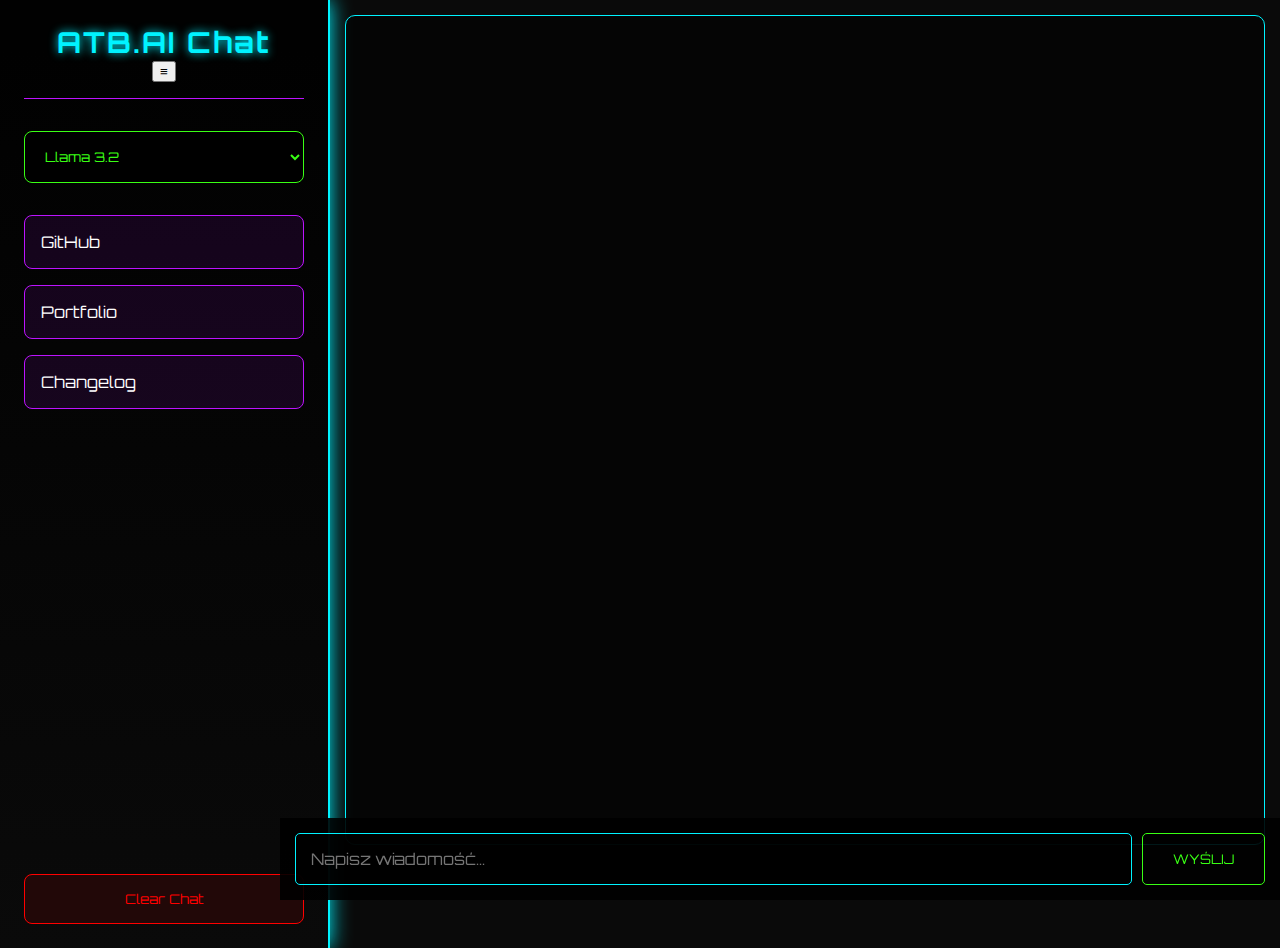
<file: index.html>
<!DOCTYPE html>
<html lang="en">
<head>
    <meta charset="UTF-8">
    <meta name="viewport" content="width=device-width, initial-scale=1.0">
    <title>ATB.AI Chat</title>
    <link rel="stylesheet" href="styles.css">
    <link href="https://fonts.googleapis.com/css2?family=Orbitron:wght@400;700&display=swap" rel="stylesheet">
</head>
<body>
    <div class="sidebar">
        <div class="sidebar-header">
            <h3>ATB.AI Chat</h3>
            <button class="sidebar-toggle">≡</button>
        </div>
        <div class="model-selector">
            <select id="model-select">
                <option value="meta-llama/llama-3.2-3b-instruct:free">Llama 3.2</option>
                <option value="anthropic/claude-2">Claude 2</option>
            </select>
        </div>
        <div class="sidebar-links">
            <a href="https://github.com/yourusername" class="sidebar-link" target="_blank">
                <i class="fab fa-github"></i> GitHub
            </a>
            <a href="" class="sidebar-link">
                <i class="fas fa-briefcase"></i> Portfolio
            </a>
            <a href="changelog.html" class="sidebar-link">
                <i class="fas fa-history"></i> Changelog
            </a>
        </div>
        <button onclick="clearChat()" class="clear-button">Clear Chat</button>
    </div>
    <div class="chat-container">
        <div id="chat-messages" class="messages-wrapper"></div>
        <div class="input-container">
            <input type="text" id="user-input" placeholder="Napisz wiadomość..." autocomplete="off">
            <button onclick="sendMessage()" class="send-button">Wyślij</button>
        </div>
    </div>
    <script src="script.js"></script>
</body>
</html>
</file>
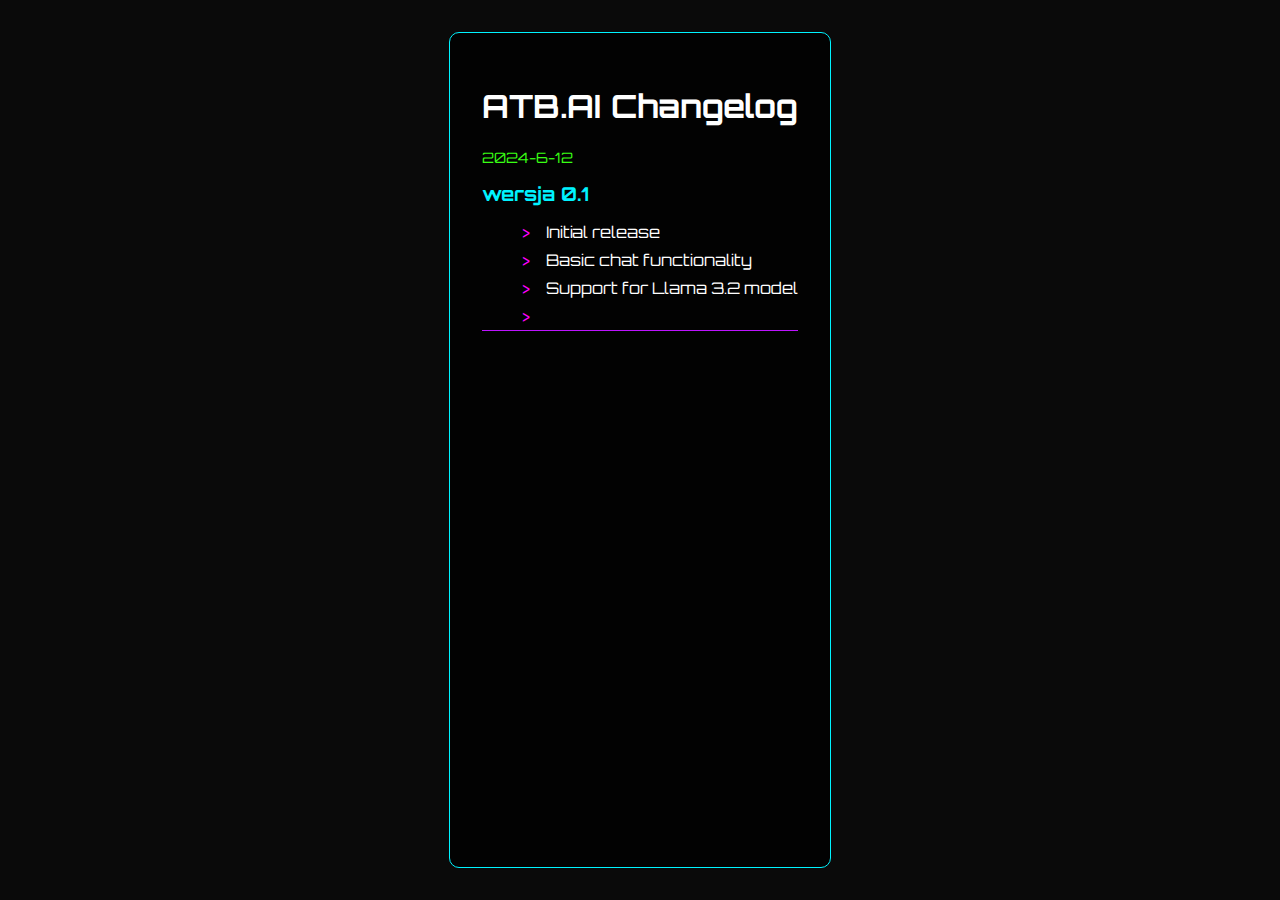
<file: changelog.html>
<!DOCTYPE html>
<html lang="en">
<head>
    <meta charset="UTF-8">
    <meta name="viewport" content="width=device-width, initial-scale=1.0">
    <title>ATB.AI Changelog</title>
    <link href="https://fonts.googleapis.com/css2?family=Orbitron:wght@400;700&display=swap" rel="stylesheet">
    <link rel="stylesheet" href="styles.css">
</head>
<body>
    <div class="changelog">
        <h1>ATB.AI Changelog</h1>
        <div class="changelog-entry">
            <div class="changelog-date">2024-6-12</div>
            <h2 class="changelog-title">wersja 0.1</h2>
            <ul class="changelog-list">
                <li>Initial release</li>
                <li>Basic chat functionality</li>
                <li>Support for Llama 3.2 model</li>
                <li></li>
            </ul>
        </div>
    </div>
</body>
</html>
</file>
<file: styles.css>
:root {
    --neon-blue: #00f3ff;
    --neon-pink: #ff00ff;
    --neon-purple: #bc13fe;
    --neon-green: #39ff14;
    --dark-bg: #0a0a0a;
}

body {
    font-family: 'Orbitron', sans-serif;
    background: var(--dark-bg);
    color: white;
    margin: 0;
    display: flex;
    min-height: 100vh;
}
  .chat-container {
      flex: 1;
      display: flex;
      flex-direction: column;
      padding: 15px;
      gap: 15px;
      height: 100vh;
      position: relative;
  }

  .messages-wrapper {
      flex: 1;
      overflow-y: auto;
      padding: 15px;
      background: rgba(0, 0, 0, 0.5);
      border: 1px solid var(--neon-blue);
      border-radius: 10px;
      margin-bottom: 70px;
      height: calc(100vh - 100px);
  }

  .input-container {
      position: fixed;
      bottom: 0;
      left: 280px;
      right: 0;
      padding: 15px;
      background: rgba(0, 0, 0, 0.9);
      display: flex;
      gap: 10px;
      z-index: 1000;
  }

  .message {
      margin: 8px 0;
      padding: 12px;
      border-radius: 8px;
      max-width: 80%;
      word-wrap: break-word; 
      white-space: pre-wrap; 
  }

  #user-input {
      flex: 1;
      padding: 15px;
      background: rgba(0, 0, 0, 0.7);
      border: 1px solid var(--neon-blue);
      border-radius: 5px;
      color: white;
      font-size: 16px;
      font-family: 'Orbitron', sans-serif;
  }

  .send-button {
      padding: 15px 30px;
      background: transparent;
      border: 1px solid var(--neon-green);
      color: var(--neon-green);
      border-radius: 5px;
      cursor: pointer;
      font-family: 'Orbitron', sans-serif;
      text-transform: uppercase;
      transition: all 0.3s ease;
  }

  .send-button:hover {
      background: var(--neon-green);
      color: black;
      box-shadow: 0 0 15px var(--neon-green);
  }

  .message {
      animation: fadeIn 0.3s ease;
  }

  .sidebar {
      width: 280px;
      height: 100vh;
      background: linear-gradient(180deg, rgba(0,0,0,0.95) 0%, rgba(10,10,10,0.9) 100%);
      border-right: 2px solid var(--neon-blue);
      padding: 1.2rem;
      display: flex;
      flex-direction: column;
      gap: 1.5rem;
  }

  .sidebar-header {
      padding-bottom: 0.8rem;
  }

  .sidebar-links {
      display: flex;
      flex-direction: column;
      gap: 0.8rem;
  }

  .sidebar-link {
      padding: 0.8rem;
  }

.user-message {
    background: rgba(0, 243, 255, 0.1);
    border: 1px solid var(--neon-blue);
    margin-left: auto;
    color: white;
}

.bot-message {
    background: rgba(188, 19, 254, 0.1);
    border: 1px solid var(--neon-purple);
    margin-right: auto;
    color: white;
}

@keyframes fadeIn {
    from { opacity: 0; transform: translateY(10px); }
    to { opacity: 1; transform: translateY(0); }
}
  .sidebar {
      width: 280px;
      height: 100vh;
      background: linear-gradient(180deg, rgba(0,0,0,0.95) 0%, rgba(10,10,10,0.9) 100%);
      border-right: 2px solid var(--neon-blue);
      padding: 1.5rem;
      box-shadow: 0 0 20px var(--neon-blue);
      display: flex;
      flex-direction: column;
      gap: 2rem;
  }

  .sidebar-header {
      text-align: center;
      padding-bottom: 1rem;
      border-bottom: 1px solid var(--neon-purple);
  }

  .sidebar-header h3 {
      color: var(--neon-blue);
      text-shadow: 0 0 10px var(--neon-blue);
      font-size: 1.8rem;
      margin: 0;
      letter-spacing: 2px;
  }

  .model-selector select {
      width: 100%;
      padding: 1rem;
      background: rgba(0,0,0,0.7);
      color: var(--neon-green);
      border: 1px solid var(--neon-green);
      border-radius: 8px;
      font-family: 'Orbitron', sans-serif;
      cursor: pointer;
      transition: all 0.3s ease;
  }

  .model-selector select:hover {
      box-shadow: 0 0 15px var(--neon-green);
  }

  .sidebar-links {
      display: flex;
      flex-direction: column;
      gap: 1rem;
  }

  .sidebar-link {
      display: flex;
      align-items: center;
      padding: 1rem;
      color: white;
      text-decoration: none;
      border: 1px solid var(--neon-purple);
      border-radius: 8px;
      transition: all 0.3s ease;
      background: rgba(188, 19, 254, 0.1);
  }

  .sidebar-link:hover {
      background: rgba(188, 19, 254, 0.2);
      transform: translateX(5px);
      box-shadow: 0 0 15px var(--neon-purple);
  }

  .clear-button {
      margin-top: auto;
      padding: 1rem;
      background: rgba(255, 0, 0, 0.1);
      border: 1px solid #ff0000;
      color: #ff0000;
      border-radius: 8px;
      cursor: pointer;
      font-family: 'Orbitron', sans-serif;
      transition: all 0.3s ease;
  }

  .clear-button:hover {
      background: rgba(255, 0, 0, 0.2);
      box-shadow: 0 0 15px #ff0000;
  }
.changelog {
    max-width: 800px;
    margin: 2rem auto;
    padding: 2rem;
    background: rgba(0, 0, 0, 0.8);
    border: 1px solid var(--neon-blue);
    border-radius: 10px;
}

.changelog-entry {
    margin-bottom: 2rem;
    padding-bottom: 1rem;
    border-bottom: 1px solid var(--neon-purple);
}

.changelog-date {
    color: var(--neon-green);
    font-size: 0.9rem;
    margin-bottom: 0.5rem;
}

.changelog-title {
    color: var(--neon-blue);
    font-size: 1.2rem;
    margin-bottom: 1rem;
}

.changelog-list {
    list-style: none;
}

.changelog-list li {
    margin: 0.5rem 0;
    padding-left: 1.5rem;
    position: relative;
}

.changelog-list li::before {
    content: '>';
    position: absolute;
    left: 0;
    color: var(--neon-pink);
}
</file>
